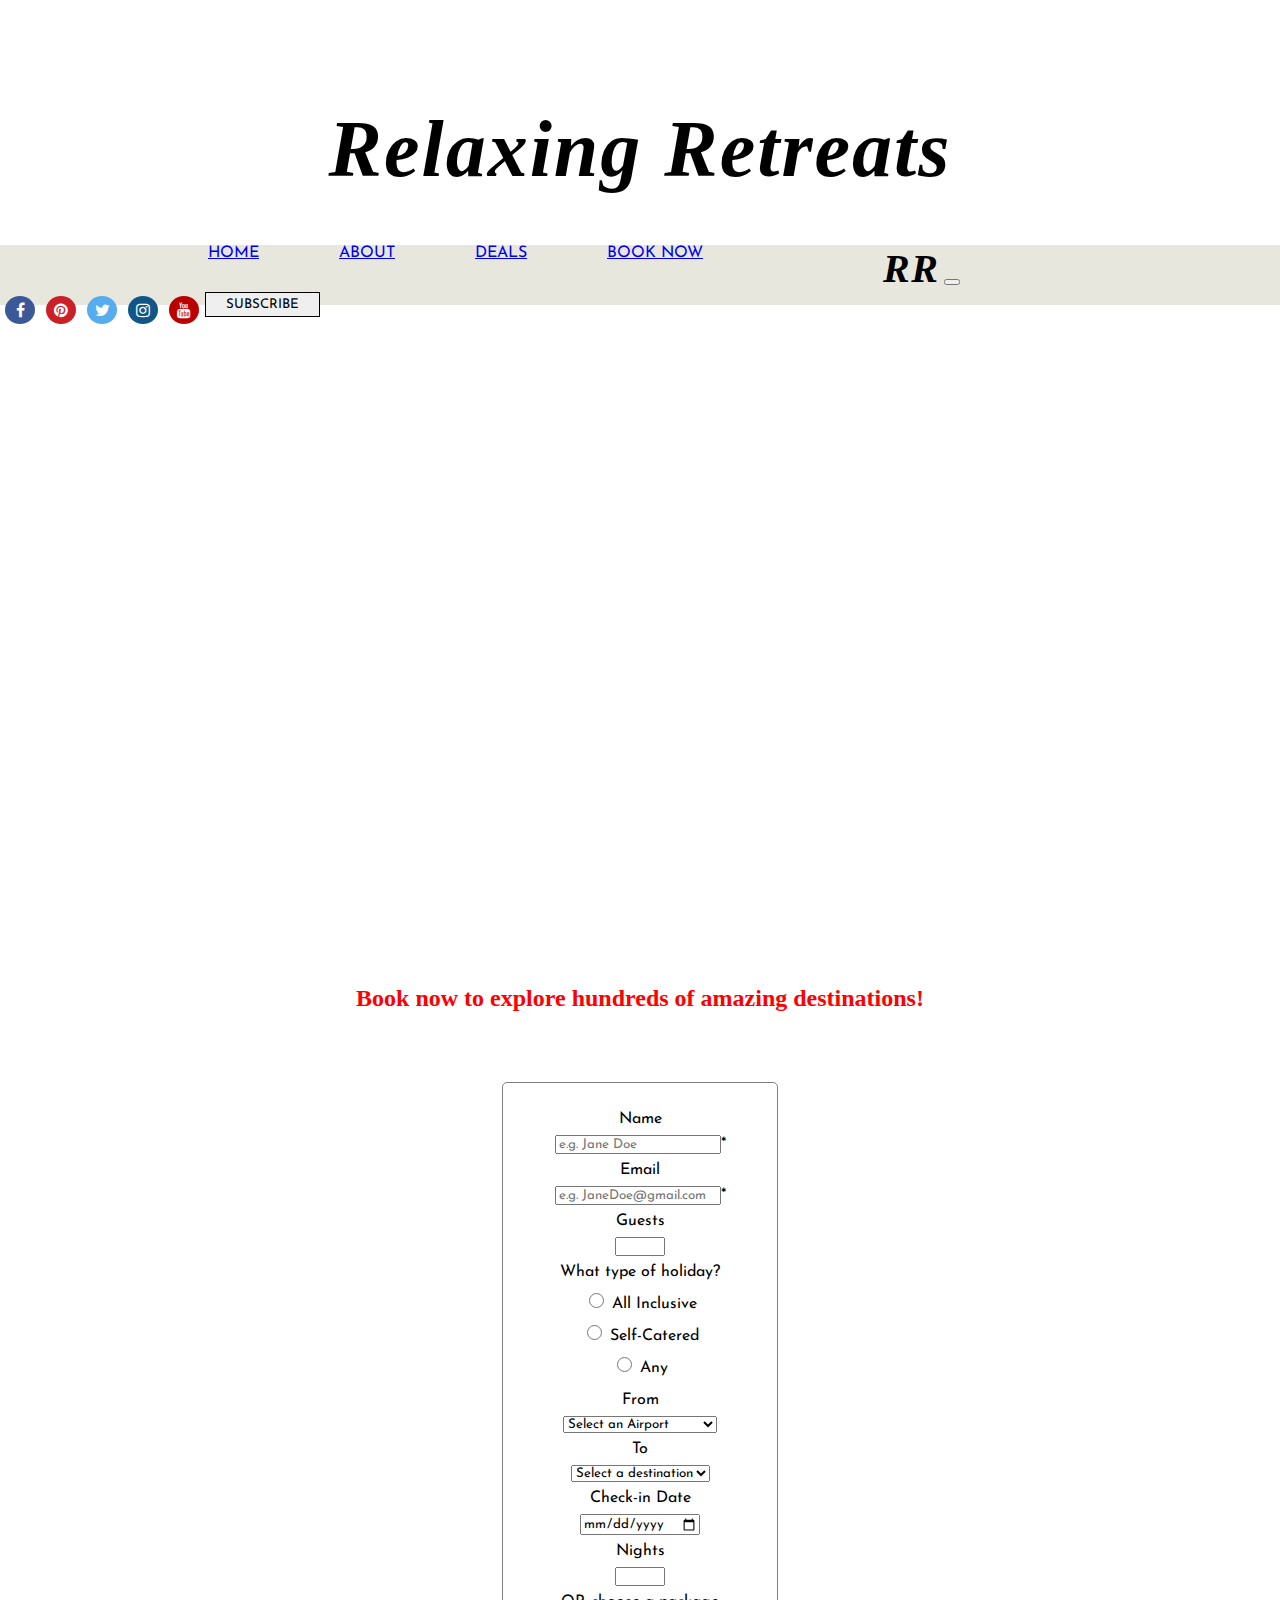
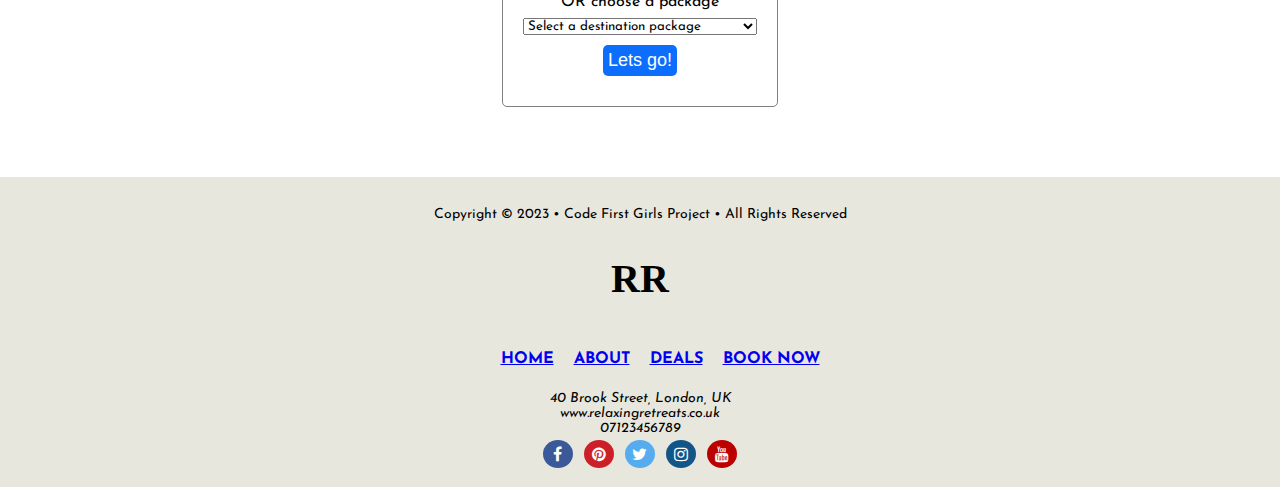
<file: book.html>
<!DOCTYPE html>

<html lang="en">

<head>
    <meta charset="UTF-8">
    <meta http-equiv="X-UA-Compatible" content="IE=edge">
    <meta name="viewport" content="width=device-width, initial-scale=1.0">

    <title>Relaxing Retreats</title>

    <!-- Bootstrap link -->

    <link href="https://cdn.jsdelivr.net/npm/bootstrap@5.3.0/dist/css/bootstrap.min.css" rel="stylesheet"
        integrity="sha384-9ndCyUaIbzAi2FUVXJi0CjmCapSmO7SnpJef0486qhLnuZ2cdeRhO02iuK6FUUVM" crossorigin="anonymous">


    <!-- Linking HTML document to CSS file -->

    <link rel="stylesheet" href="styles.css">


    <!-- Adding the social media icon library -->

    <link rel="stylesheet" href="https://cdnjs.cloudflare.com/ajax/libs/font-awesome/4.7.0/css/font-awesome.min.css">

    <!-- Font links -->


    <link rel="preconnect" href="https://fonts.googleapis.com">
    <link rel="preconnect" href="https://fonts.gstatic.com" crossorigin>
    <link href="https://fonts.googleapis.com/css2?family=Homemade+Apple&family=Josefin+Sans&display=swap"
        rel="stylesheet">

    <link rel="preconnect" href="https://fonts.googleapis.com">
    <link rel="preconnect" href="https://fonts.gstatic.com" crossorigin>
    <link href="https://fonts.googleapis.com/css2?family=Homemade+Apple&family=Josefin+Sans:wght@200;400&display=swap"
        rel="stylesheet">


</head>



<body>

    <!-- Linking HTML to JS file -->

    <script type="text/javascript" src="scripts.js"></script>

    <!-- Bootstrap Link -->

    <script src="https://cdn.jsdelivr.net/npm/bootstrap@5.3.0/dist/js/bootstrap.bundle.min.js"
        integrity="sha384-geWF76RCwLtnZ8qwWowPQNguL3RmwHVBC9FhGdlKrxdiJJigb/j/68SIy3Te4Bkz"
        crossorigin="anonymous"></script>


    <!-- Main Title -->

    <h1 class="mainTitle">Relaxing Retreats</h1>


    <!-- Navbar Code -->

    <nav class="navbar navbar-expand-lg bg-body-tertiary">
        <div class="navbar">

            <a class="logo" href="index.html">RR</a>


            <button class="navbar-toggler" type="button" data-bs-toggle="collapse"
                data-bs-target="#navbarSupportedContent" aria-controls="navbarSupportedContent" aria-expanded="false"
                aria-label="Toggle navigation">
                <span class="navbar-toggler-icon"></span>
            </button>


            <ul class="navbar-navs">
                <li class="homePage">
                    <a class="nav-link active" aria-current="page" href="index.html">HOME</a>
                </li>
                <li class="about">
                    <a class="nav-link" href="about.html">ABOUT</a>
                </li>
                <li class="deals">
                    <a class="nav-link" href="deals.html">DEALS</a>
                </li>
                <li class="book">
                    <a class="nav-link" href="book.html">BOOK NOW</a>
                </li>
            </ul>


            <div class="socialButtons">
                <a href="https://www.facebook.com/" class="fa fa-facebook"></a>
                <a href="https://www.pinterest.co.uk/" class="fa fa-pinterest"></a>
                <a href="https://twitter.com/i/flow/login?redirect_after_login=%2F%3Flang%3Den"
                    class="fa fa-twitter"></a>
                <a href="https://www.instagram.com/" class="fa fa-instagram"></a>
                <a href="https://www.youtube.com/" class="fa fa-youtube"></a>
            </div>


            <button class="btn btn-primary" id="subscribeButton" onclick="subscribe()">SUBSCRIBE</button>


        </div>
    </nav>


    <!-- Banner code -->

    </header>
    <script src="https://cdn.jsdelivr.net/npm/bootstrap@5.3.0/dist/js/bootstrap.bundle.min.js"
        integrity="sha384-geWF76RCwLtnZ8qwWowPQNguL3RmwHVBC9FhGdlKrxdiJJigb/j/68SIy3Te4Bkz"
        crossorigin="anonymous"></script>
    <section>
        <div>
            <div class="hero-image">
                <div class="hero-text">
                    <h2 class="bookingtitle"> Go on an adventure of a lifetime</h2>
                </div>
            </div>
        </div>
    </section>


    <!-- Linking to js-->

    <script src="scripts.js"></script>


    <!-- Book now text-->

    <h2 class="booknowtext">Book now to explore hundreds of amazing destinations!</h2>


    <!--Form-->

    <script type="text.javascript"></script>
    <section id="survey-form">
        <form id="survey-form" form action="mailto:admin@relaxingretreats.com" method="post" enctype="text/plain">
            <fieldset>
                <div>
                    <label id="name">Name</label>
                    <input type="text" id="name" placeholder="e.g. Jane Doe" class="textbox" required>*
                </div>
                <div><label id="email"> Email</label>
                    <input type="email" id="email" placeholder="e.g. JaneDoe@gmail.com" class="textbox" required>*
                </div>
                <div><label id="guest">Guests</label>
                    <input type="number" id="guest" min="0" max="20" class="textbox" required>
                </div>
                <div><label id="hotel">What type of holiday?</label>

                    <label for="all-inclusive"><input id="hotel" type="radio" name="hotel"
                            style="width:15px; height:15px" value="all-inclusive" /> All Inclusive</label>
                    <label for="self-catered"><input id="hotel" type="radio" name="hotel"
                            style="width:15px; height:15px" value="self-catered" /> Self-Catered</label>
                    <label for="any"><input id="hotel" type="radio" name="hotel" style="width:15px; height:15px"
                            value="any" /> Any </label>
                </div>
                <div><label for="uk-airport" id="uk-airport">From</label>
                    <Select id="uk-airport" name="uk-airport" class="textbox" required>
                        <option value="Select-an-option" class="option">Select an Airport </option>
                        <option value="Belfast-airport" class="option">Belfast </option>
                        <option value="Birmingham-airport" class="option">Birmingham </option>
                        <option value="Bristol-airport" class="option">Bristol </option>
                        <option value="Dublin-airport" class="option">Dublin </option>
                        <option value="Glasgow-airport" class="option">Glasgow </option>
                        <option value="Leeds-Bradford-airport" class="option">Leeds Bradford </option>
                        <option value="Liverpool-John-Lennon-airport" class="option">Liverpool John Lennon </option>
                        <option value="London-Gatwick-airport" class="option">London Gatwick </option>
                        <option value="London-Heathrow-airport" class="option">London Heathrow </option>
                        <option value="London-Gatwick-airport" class="option">London Gatwick </option>
                        <option value="Manchester-airport" class="option">Manchester </option>
                        <option value="Newcastle-airport" class="option">Newcastle </option>
                    </select>
                </div>
                <div><label for="uk-airport" id="uk-airport">To</label>
                    <Select id="destination" name="destination" class="textbox" required>
                        <option value="Select-an-option" class="option">Select a destination </option>
                        <option value="Tokyo-Japan" class="option">Tokyo, Japan </option>
                        <option value="New-York-USA" class="option">New York, USA </option>
                        <option value="Paris-France" class="option">Paris, France </option>
                        <option value="Brazil" class="option"> Brazil</option>
                        <option value="Thailand" class="option"> Thailand</option>
                        <option value="Jamaica" class="option"> Jamaica</option>
                    </select>
                </div>
                <div>
                    <label for="checkin-date">Check-in Date</label>
                    <input type="date" id="checkinDate" name="checkin" required>
                </div>

                <div><label id="nights">Nights</label>
                    <input type="number" id="nights" min="0" max="30" class="textbox">
                </div>
                <div><label for="destination-package" id="destination-package">OR choose a package</label>
                    <Select id="destination-package" name="destination-package" class="textbox" required>
                        <option value="Select-an-option" class="option">Select a destination package </option>
                        <option value="Tokyo-Japan" class="option">10 days Tokyo, Japan for £xxxx pp</option>
                        <option value="New-York-USA" class="option">7 days New York, USA for £xxxx pp</option>
                        <option value="Paris-France" class="option">7 days Paris, France for £xxxx pp</option>
                        <option value="Brazil" class="option">10 days Brazil for £xxxx pp</option>
                    </select>
                </div>
                <div>
                    <button id="submit">Lets go!</button>
                </div>
            </fieldset>
        </form>
    </section>


    <!-- Footer -->

    <footer class="footer">

        <p class="footerCopyright">Copyright &copy 2023 • Code First Girls Project • All Rights Reserved </p>
        <h2 class="footerLogo">RR</h2>


        <ul class="footerLinks">

            <li class="footerhome">
                <a class="nav-link" href="index.html">HOME</a>
            </li>

            <li class="footerabout">
                <a class="nav-link" href="about.html">ABOUT</a>
            </li>

            <li class="footerdeals">
                <a class="nav-link" href="deals.html">DEALS</a>
            </li>

            <li class="footerbook">
                <a class="nav-link" href="book.html">BOOK NOW</a>
            </li>

        </ul>


        <address class="footeraddress">
            40 Brook Street, London, UK<br>
            www.relaxingretreats.co.uk<br>
            07123456789
        </address>


        <div class="footersocialButtons">
            <a href="https://www.facebook.com/" class="fa fa-facebook"></a>
            <a href="https://www.pinterest.co.uk/" class="fa fa-pinterest"></a>
            <a href="https://twitter.com/i/flow/login?redirect_after_login=%2F%3Flang%3Den" class="fa fa-twitter"></a>
            <a href="https://www.instagram.com/" class="fa fa-instagram"></a>
            <a href="https://www.youtube.com/" class="fa fa-youtube"></a>
        </div>

    </footer>


</body>

</html>
</file>
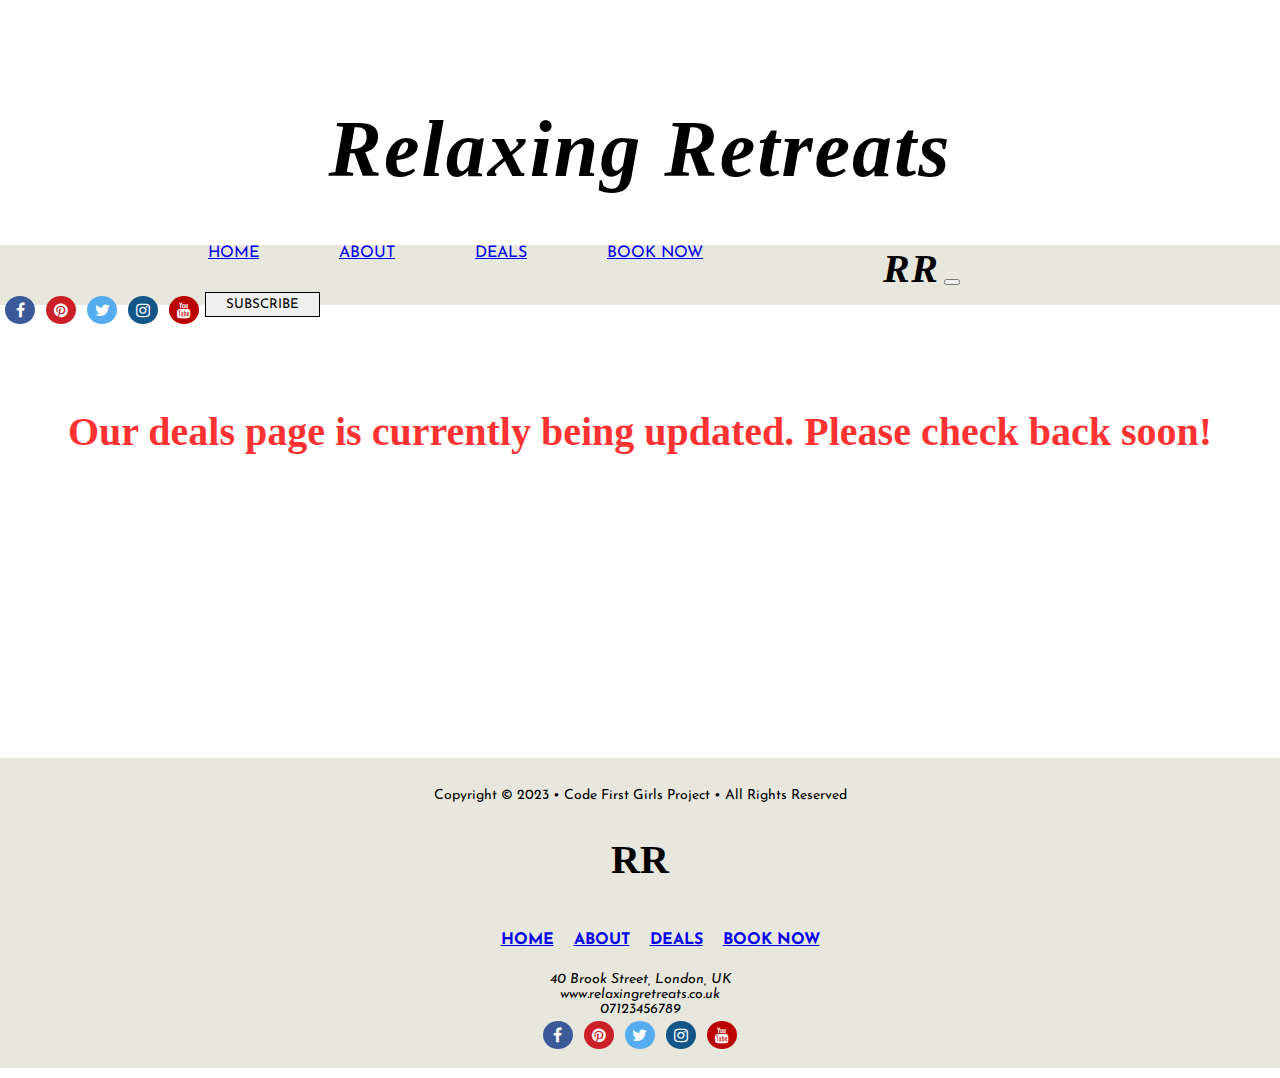
<file: deals.html>
<!DOCTYPE html>

<html lang="en">

<head>

    <meta charset="UTF-8">
    <meta http-equiv="X-UA-Compatible" content="IE=edge">
    <meta name="viewport" content="width=device-width, initial-scale=1.0">

    <title>Relaxing Retreats</title>

    <!-- Bootstrap link -->

    <link href="https://cdn.jsdelivr.net/npm/bootstrap@5.3.0/dist/css/bootstrap.min.css" rel="stylesheet"
        integrity="sha384-9ndCyUaIbzAi2FUVXJi0CjmCapSmO7SnpJef0486qhLnuZ2cdeRhO02iuK6FUUVM" crossorigin="anonymous">


    <!-- Linking HTML document to CSS file -->

    <link rel="stylesheet" href="styles.css">


    <!-- Adding the social media icon library -->

    <link rel="stylesheet" href="https://cdnjs.cloudflare.com/ajax/libs/font-awesome/4.7.0/css/font-awesome.min.css">

    <!-- Font links -->


    <link rel="preconnect" href="https://fonts.googleapis.com">
    <link rel="preconnect" href="https://fonts.gstatic.com" crossorigin>
    <link href="https://fonts.googleapis.com/css2?family=Homemade+Apple&family=Josefin+Sans&display=swap"
        rel="stylesheet">

    <link rel="preconnect" href="https://fonts.googleapis.com">
    <link rel="preconnect" href="https://fonts.gstatic.com" crossorigin>
    <link href="https://fonts.googleapis.com/css2?family=Homemade+Apple&family=Josefin+Sans:wght@200;400&display=swap"
        rel="stylesheet">



</head>




<body>

    <!-- Linking HTML to JS file -->

    <script type="text/javascript" src="scripts.js"></script>

    <!-- Bootstrap Link -->

    <script src="https://cdn.jsdelivr.net/npm/bootstrap@5.3.0/dist/js/bootstrap.bundle.min.js"
        integrity="sha384-geWF76RCwLtnZ8qwWowPQNguL3RmwHVBC9FhGdlKrxdiJJigb/j/68SIy3Te4Bkz"
        crossorigin="anonymous"></script>


    <!-- Main Title -->

    <h1 class="mainTitle">Relaxing Retreats</h1>


    <!-- Navbar Code -->

    <nav class="navbar navbar-expand-lg bg-body-tertiary">
        <div class="navbar">

            <a class="logo" href="index.html">RR</a>


            <button class="navbar-toggler" type="button" data-bs-toggle="collapse"
                data-bs-target="#navbarSupportedContent" aria-controls="navbarSupportedContent" aria-expanded="false"
                aria-label="Toggle navigation">
                <span class="navbar-toggler-icon"></span>
            </button>


            <ul class="navbar-navs">
                <li class="homePage">
                    <a class="nav-link active" aria-current="page" href="index.html">HOME</a>
                </li>
                <li class="about">
                    <a class="nav-link" href="about.html">ABOUT</a>
                </li>
                <li class="deals">
                    <a class="nav-link" href="deals.html">DEALS</a>
                </li>
                <li class="book">
                    <a class="nav-link" href="book.html">BOOK NOW</a>
                </li>
            </ul>


            <div class="socialButtons">
                <a href="https://www.facebook.com/" class="fa fa-facebook"></a>
                <a href="https://www.pinterest.co.uk/" class="fa fa-pinterest"></a>
                <a href="https://twitter.com/i/flow/login?redirect_after_login=%2F%3Flang%3Den"
                    class="fa fa-twitter"></a>
                <a href="https://www.instagram.com/" class="fa fa-instagram"></a>
                <a href="https://www.youtube.com/" class="fa fa-youtube"></a>
            </div>


            <button class="btn btn-primary" id="subscribeButton" onclick="subscribe()">SUBSCRIBE</button>


        </div>
    </nav>


    <!-- Deals Banner -->

    <div class="dealsbackgroundimage">
        <h2 class="dealstitle">Our deals page is currently being updated. Please check back soon!</h2>
    </div>



    <!-- Footer -->

    <footer class="footer">

        <p class="footerCopyright">Copyright &copy 2023 • Code First Girls Project • All Rights Reserved </p>
        <h2 class="footerLogo">RR</h2>


        <ul class="footerLinks">

            <li class="footerhome">
                <a class="nav-link" href="index.html">HOME</a>
            </li>

            <li class="footerabout">
                <a class="nav-link" href="about.html">ABOUT</a>
            </li>

            <li class="footerdeals">
                <a class="nav-link" href="deals.html">DEALS</a>
            </li>

            <li class="footerbook">
                <a class="nav-link" href="book.html">BOOK NOW</a>
            </li>

        </ul>


        <address class="footeraddress">
            40 Brook Street, London, UK<br>
            www.relaxingretreats.co.uk<br>
            07123456789
        </address>


        <div class="footersocialButtons">
            <a href="https://www.facebook.com/" class="fa fa-facebook"></a>
            <a href="https://www.pinterest.co.uk/" class="fa fa-pinterest"></a>
            <a href="https://twitter.com/i/flow/login?redirect_after_login=%2F%3Flang%3Den"
                class="fa fa-twitter"></a>
            <a href="https://www.instagram.com/" class="fa fa-instagram"></a>
            <a href="https://www.youtube.com/" class="fa fa-youtube"></a>
        </div>

    </footer>


</body>

</html>
</file>
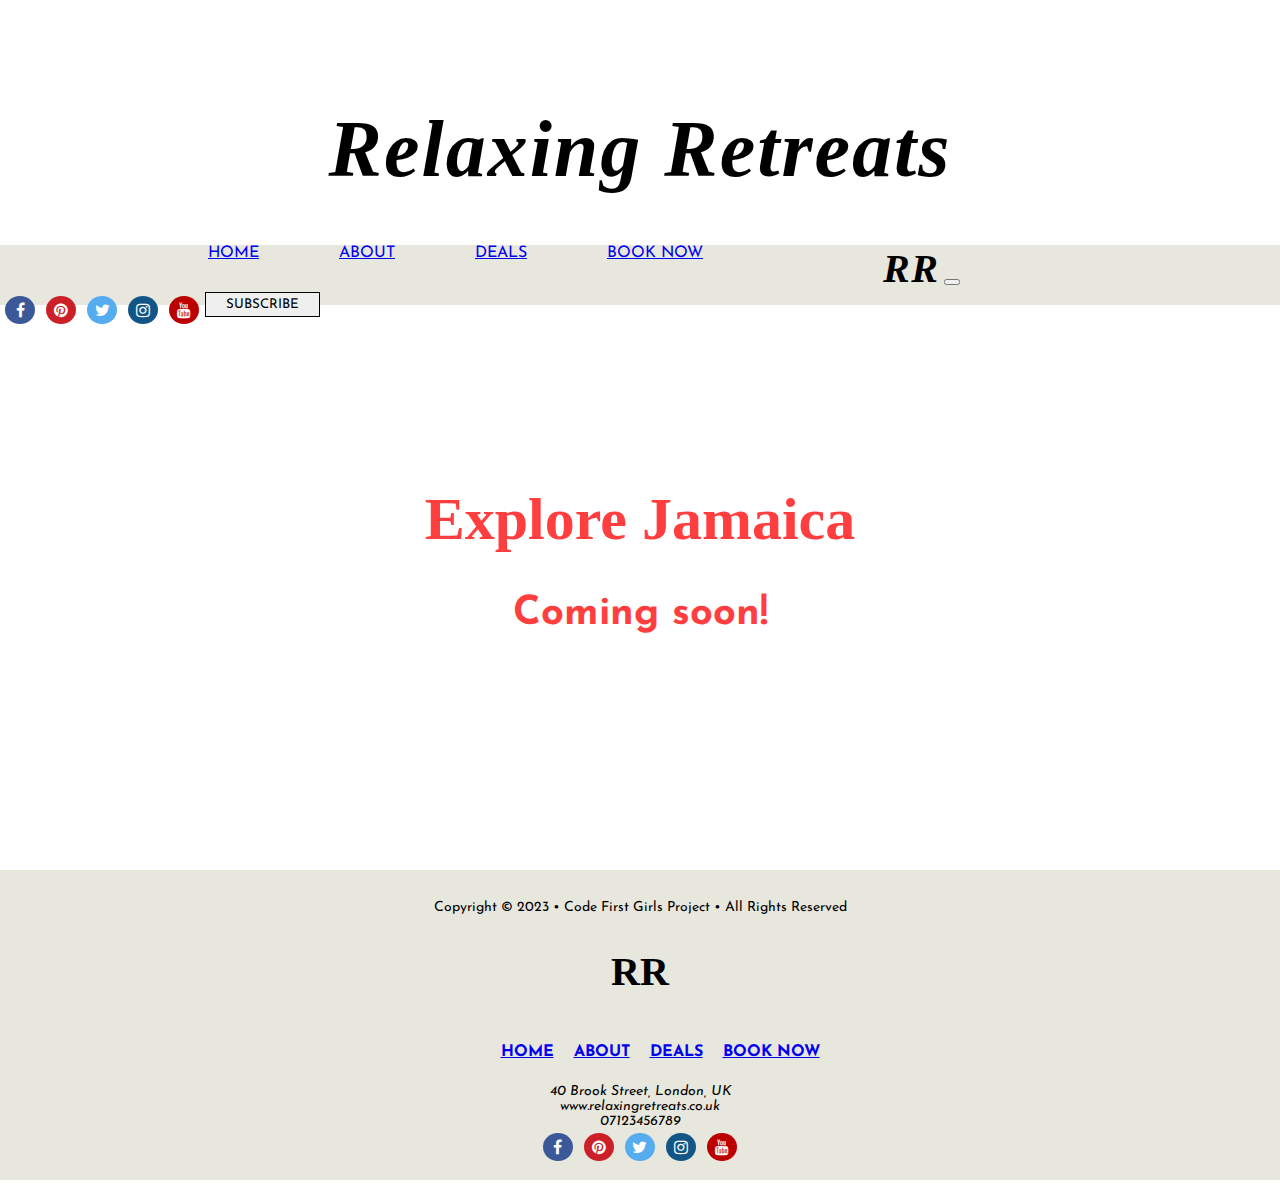
<file: jamaica.html>
<!DOCTYPE html>

<html lang="en">

<head>
    <meta charset="UTF-8">
    <meta http-equiv="X-UA-Compatible" content="IE=edge">
    <meta name="viewport" content="width=device-width, initial-scale=1.0">

    <title>Relaxing Retreats</title>

    <!-- Bootstrap link -->

    <link href="https://cdn.jsdelivr.net/npm/bootstrap@5.3.0/dist/css/bootstrap.min.css" rel="stylesheet"
        integrity="sha384-9ndCyUaIbzAi2FUVXJi0CjmCapSmO7SnpJef0486qhLnuZ2cdeRhO02iuK6FUUVM" crossorigin="anonymous">


    <!-- Linking HTML document to CSS file -->

    <link rel="stylesheet" href="styles.css">


    <!-- Adding the social media icon library -->

    <link rel="stylesheet" href="https://cdnjs.cloudflare.com/ajax/libs/font-awesome/4.7.0/css/font-awesome.min.css">

    <!-- Font links -->


    <link rel="preconnect" href="https://fonts.googleapis.com">
    <link rel="preconnect" href="https://fonts.gstatic.com" crossorigin>
    <link href="https://fonts.googleapis.com/css2?family=Homemade+Apple&family=Josefin+Sans&display=swap"
        rel="stylesheet">

    <link rel="preconnect" href="https://fonts.googleapis.com">
    <link rel="preconnect" href="https://fonts.gstatic.com" crossorigin>
    <link href="https://fonts.googleapis.com/css2?family=Homemade+Apple&family=Josefin+Sans:wght@200;400&display=swap"
        rel="stylesheet">


</head>



<body>

    <!-- Linking HTML to JS file -->

    <script type="text/javascript" src="scripts.js"></script>

    <!-- Bootstrap Link -->

    <script src="https://cdn.jsdelivr.net/npm/bootstrap@5.3.0/dist/js/bootstrap.bundle.min.js"
        integrity="sha384-geWF76RCwLtnZ8qwWowPQNguL3RmwHVBC9FhGdlKrxdiJJigb/j/68SIy3Te4Bkz"
        crossorigin="anonymous"></script>


    <!-- Main Title -->

    <h1 class="mainTitle">Relaxing Retreats</h1>


    <!-- Navbar Code -->

    <nav class="navbar navbar-expand-lg bg-body-tertiary">
        <div class="navbar">

            <a class="logo" href="index.html">RR</a>


            <button class="navbar-toggler" type="button" data-bs-toggle="collapse"
                data-bs-target="#navbarSupportedContent" aria-controls="navbarSupportedContent" aria-expanded="false"
                aria-label="Toggle navigation">
                <span class="navbar-toggler-icon"></span>
            </button>


            <ul class="navbar-navs">
                <li class="homePage">
                    <a class="nav-link active" aria-current="page" href="index.html">HOME</a>
                </li>
                <li class="about">
                    <a class="nav-link" href="about.html">ABOUT</a>
                </li>
                <li class="deals">
                    <a class="nav-link" href="deals.html">DEALS</a>
                </li>
                <li class="book">
                    <a class="nav-link" href="book.html">BOOK NOW</a>
                </li>
            </ul>


            <div class="socialButtons">
                <a href="https://www.facebook.com/" class="fa fa-facebook"></a>
                <a href="https://www.pinterest.co.uk/" class="fa fa-pinterest"></a>
                <a href="https://twitter.com/i/flow/login?redirect_after_login=%2F%3Flang%3Den"
                    class="fa fa-twitter"></a>
                <a href="https://www.instagram.com/" class="fa fa-instagram"></a>
                <a href="https://www.youtube.com/" class="fa fa-youtube"></a>
            </div>


            <button class="btn btn-primary" id="subscribeButton" onclick="subscribe()">SUBSCRIBE</button>


        </div>
    </nav>


    <!-- Coming soon code -->

    <div>
        <div class="hero-image-jamaica">
            <div class="hero-text">
                <H1 class="comingsoonpagetitle"> Explore Jamaica</H1>
                <p class="comingsoon"> Coming soon!</p>
            </div>
        </div>
    </div>



    <!-- Footer -->

    <footer class="footer">

        <p class="footerCopyright">Copyright &copy 2023 • Code First Girls Project • All Rights Reserved </p>
        <h2 class="footerLogo">RR</h2>


        <ul class="footerLinks">

            <li class="footerhome">
                <a class="nav-link" href="index.html">HOME</a>
            </li>

            <li class="footerabout">
                <a class="nav-link" href="about.html">ABOUT</a>
            </li>

            <li class="footerdeals">
                <a class="nav-link" href="deals.html">DEALS</a>
            </li>

            <li class="footerbook">
                <a class="nav-link" href="book.html">BOOK NOW</a>
            </li>

        </ul>


        <address class="footeraddress">
            40 Brook Street, London, UK<br>
            www.relaxingretreats.co.uk<br>
            07123456789
        </address>


        <div class="footersocialButtons">
            <a href="https://www.facebook.com/" class="fa fa-facebook"></a>
            <a href="https://www.pinterest.co.uk/" class="fa fa-pinterest"></a>
            <a href="https://twitter.com/i/flow/login?redirect_after_login=%2F%3Flang%3Den"
                class="fa fa-twitter"></a>
            <a href="https://www.instagram.com/" class="fa fa-instagram"></a>
            <a href="https://www.youtube.com/" class="fa fa-youtube"></a>
        </div>

    </footer>



</body>

</html>
</file>
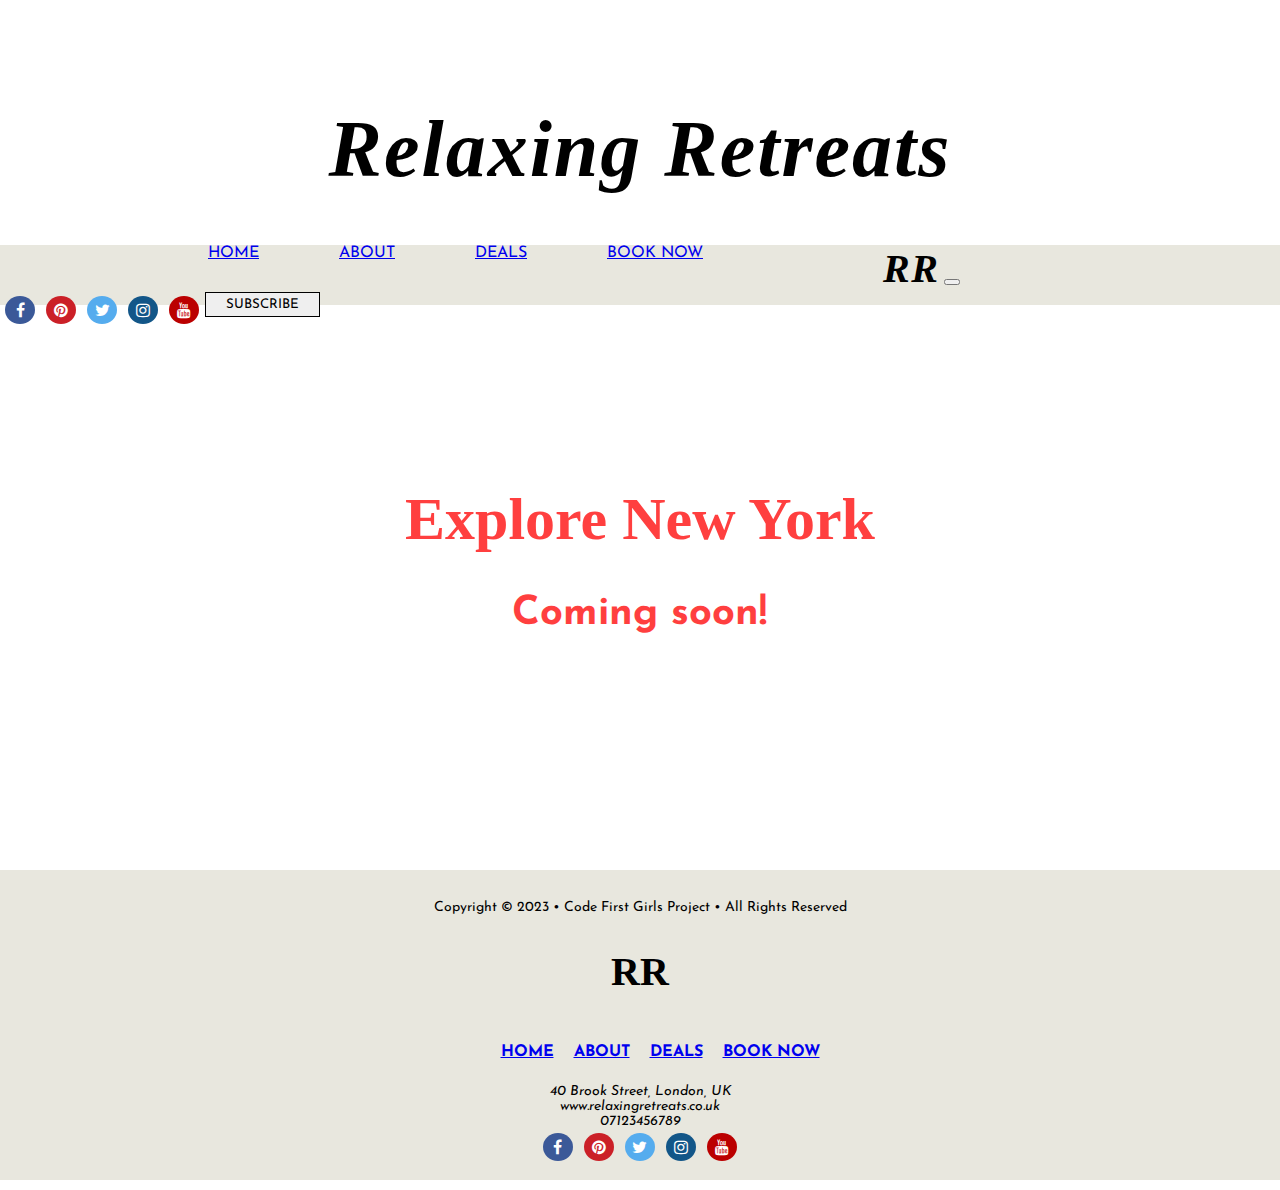
<file: newyork.html>
<!DOCTYPE html>

<html lang="en">

<head>
    <meta charset="UTF-8">
    <meta http-equiv="X-UA-Compatible" content="IE=edge">
    <meta name="viewport" content="width=device-width, initial-scale=1.0">

    <title>Relaxing Retreats</title>

    <!-- Bootstrap link -->

    <link href="https://cdn.jsdelivr.net/npm/bootstrap@5.3.0/dist/css/bootstrap.min.css" rel="stylesheet"
        integrity="sha384-9ndCyUaIbzAi2FUVXJi0CjmCapSmO7SnpJef0486qhLnuZ2cdeRhO02iuK6FUUVM" crossorigin="anonymous">


    <!-- Linking HTML document to CSS file -->

    <link rel="stylesheet" href="styles.css">


    <!-- Adding the social media icon library -->

    <link rel="stylesheet" href="https://cdnjs.cloudflare.com/ajax/libs/font-awesome/4.7.0/css/font-awesome.min.css">

    <!-- Font links -->


    <link rel="preconnect" href="https://fonts.googleapis.com">
    <link rel="preconnect" href="https://fonts.gstatic.com" crossorigin>
    <link href="https://fonts.googleapis.com/css2?family=Homemade+Apple&family=Josefin+Sans&display=swap"
        rel="stylesheet">

    <link rel="preconnect" href="https://fonts.googleapis.com">
    <link rel="preconnect" href="https://fonts.gstatic.com" crossorigin>
    <link href="https://fonts.googleapis.com/css2?family=Homemade+Apple&family=Josefin+Sans:wght@200;400&display=swap"
        rel="stylesheet">


</head>



<body>

    <!-- Linking HTML to JS file -->

    <script type="text/javascript" src="scripts.js"></script>

    <!-- Bootstrap Link -->

    <script src="https://cdn.jsdelivr.net/npm/bootstrap@5.3.0/dist/js/bootstrap.bundle.min.js"
        integrity="sha384-geWF76RCwLtnZ8qwWowPQNguL3RmwHVBC9FhGdlKrxdiJJigb/j/68SIy3Te4Bkz"
        crossorigin="anonymous"></script>


    <!-- Main Title -->

    <h1 class="mainTitle">Relaxing Retreats</h1>


    <!-- Navbar Code -->

    <nav class="navbar navbar-expand-lg bg-body-tertiary">
        <div class="navbar">

            <a class="logo" href="index.html">RR</a>


            <button class="navbar-toggler" type="button" data-bs-toggle="collapse"
                data-bs-target="#navbarSupportedContent" aria-controls="navbarSupportedContent" aria-expanded="false"
                aria-label="Toggle navigation">
                <span class="navbar-toggler-icon"></span>
            </button>


            <ul class="navbar-navs">
                <li class="homePage">
                    <a class="nav-link active" aria-current="page" href="index.html">HOME</a>
                </li>
                <li class="about">
                    <a class="nav-link" href="about.html">ABOUT</a>
                </li>
                <li class="deals">
                    <a class="nav-link" href="deals.html">DEALS</a>
                </li>
                <li class="book">
                    <a class="nav-link" href="book.html">BOOK NOW</a>
                </li>
            </ul>


            <div class="socialButtons">
                <a href="https://www.facebook.com/" class="fa fa-facebook"></a>
                <a href="https://www.pinterest.co.uk/" class="fa fa-pinterest"></a>
                <a href="https://twitter.com/i/flow/login?redirect_after_login=%2F%3Flang%3Den"
                    class="fa fa-twitter"></a>
                <a href="https://www.instagram.com/" class="fa fa-instagram"></a>
                <a href="https://www.youtube.com/" class="fa fa-youtube"></a>
            </div>


            <button class="btn btn-primary" id="subscribeButton" onclick="subscribe()">SUBSCRIBE</button>


        </div>
    </nav>


    <!-- Coming soon code -->

    <div>
        <div class="hero-image-newyork">
            <div class="hero-text">
                <H1 class="comingsoonpagetitle"> Explore New York</H1>
                <p class="comingsoon" > Coming soon!</p>
            </div>
        </div>
    </div>



    <!-- Footer -->

    <footer class="footer">

        <p class="footerCopyright">Copyright &copy 2023 • Code First Girls Project • All Rights Reserved </p>
        <h2 class="footerLogo">RR</h2>


        <ul class="footerLinks">

            <li class="footerhome">
                <a class="nav-link" href="index.html">HOME</a>
            </li>

            <li class="footerabout">
                <a class="nav-link" href="about.html">ABOUT</a>
            </li>

            <li class="footerdeals">
                <a class="nav-link" href="deals.html">DEALS</a>
            </li>

            <li class="footerbook">
                <a class="nav-link" href="book.html">BOOK NOW</a>
            </li>

        </ul>


        <address class="footeraddress">
            40 Brook Street, London, UK<br>
            www.relaxingretreats.co.uk<br>
            07123456789
        </address>


        <div class="footersocialButtons">
            <a href="https://www.facebook.com/" class="fa fa-facebook"></a>
            <a href="https://www.pinterest.co.uk/" class="fa fa-pinterest"></a>
            <a href="https://twitter.com/i/flow/login?redirect_after_login=%2F%3Flang%3Den"
                class="fa fa-twitter"></a>
            <a href="https://www.instagram.com/" class="fa fa-instagram"></a>
            <a href="https://www.youtube.com/" class="fa fa-youtube"></a>
        </div>

    </footer>



</body>

</html>
</file>
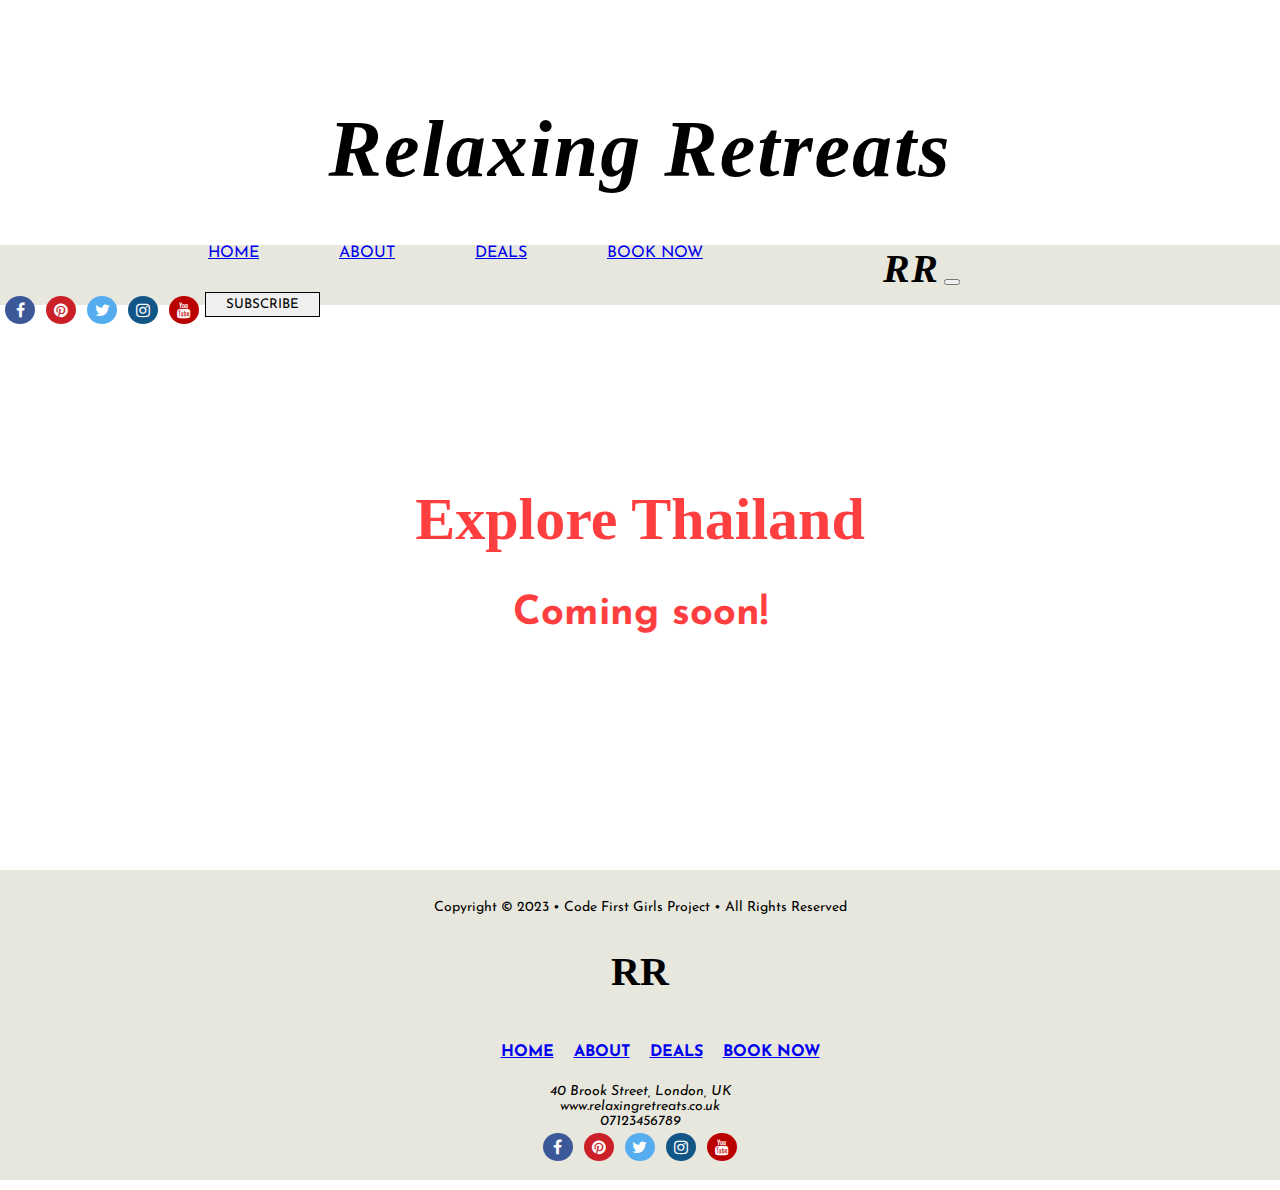
<file: thailand.html>
<!DOCTYPE html>

<html lang="en">

<head>
    <meta charset="UTF-8">
    <meta http-equiv="X-UA-Compatible" content="IE=edge">
    <meta name="viewport" content="width=device-width, initial-scale=1.0">

    <title>Relaxing Retreats</title>

    <!-- Bootstrap link -->

    <link href="https://cdn.jsdelivr.net/npm/bootstrap@5.3.0/dist/css/bootstrap.min.css" rel="stylesheet"
        integrity="sha384-9ndCyUaIbzAi2FUVXJi0CjmCapSmO7SnpJef0486qhLnuZ2cdeRhO02iuK6FUUVM" crossorigin="anonymous">


    <!-- Linking HTML document to CSS file -->

    <link rel="stylesheet" href="styles.css">


    <!-- Adding the social media icon library -->

    <link rel="stylesheet" href="https://cdnjs.cloudflare.com/ajax/libs/font-awesome/4.7.0/css/font-awesome.min.css">

    <!-- Font links -->


    <link rel="preconnect" href="https://fonts.googleapis.com">
    <link rel="preconnect" href="https://fonts.gstatic.com" crossorigin>
    <link href="https://fonts.googleapis.com/css2?family=Homemade+Apple&family=Josefin+Sans&display=swap"
        rel="stylesheet">

    <link rel="preconnect" href="https://fonts.googleapis.com">
    <link rel="preconnect" href="https://fonts.gstatic.com" crossorigin>
    <link href="https://fonts.googleapis.com/css2?family=Homemade+Apple&family=Josefin+Sans:wght@200;400&display=swap"
        rel="stylesheet">


</head>



<body>

    <!-- Linking HTML to JS file -->

    <script type="text/javascript" src="scripts.js"></script>

    <!-- Bootstrap Link -->

    <script src="https://cdn.jsdelivr.net/npm/bootstrap@5.3.0/dist/js/bootstrap.bundle.min.js"
        integrity="sha384-geWF76RCwLtnZ8qwWowPQNguL3RmwHVBC9FhGdlKrxdiJJigb/j/68SIy3Te4Bkz"
        crossorigin="anonymous"></script>


    <!-- Main Title -->

    <h1 class="mainTitle">Relaxing Retreats</h1>


    <!-- Navbar Code -->

    <nav class="navbar navbar-expand-lg bg-body-tertiary">
        <div class="navbar">

            <a class="logo" href="index.html">RR</a>


            <button class="navbar-toggler" type="button" data-bs-toggle="collapse"
                data-bs-target="#navbarSupportedContent" aria-controls="navbarSupportedContent" aria-expanded="false"
                aria-label="Toggle navigation">
                <span class="navbar-toggler-icon"></span>
            </button>


            <ul class="navbar-navs">
                <li class="homePage">
                    <a class="nav-link active" aria-current="page" href="index.html">HOME</a>
                </li>
                <li class="about">
                    <a class="nav-link" href="about.html">ABOUT</a>
                </li>
                <li class="deals">
                    <a class="nav-link" href="deals.html">DEALS</a>
                </li>
                <li class="book">
                    <a class="nav-link" href="book.html">BOOK NOW</a>
                </li>
            </ul>


            <div class="socialButtons">
                <a href="https://www.facebook.com/" class="fa fa-facebook"></a>
                <a href="https://www.pinterest.co.uk/" class="fa fa-pinterest"></a>
                <a href="https://twitter.com/i/flow/login?redirect_after_login=%2F%3Flang%3Den"
                    class="fa fa-twitter"></a>
                <a href="https://www.instagram.com/" class="fa fa-instagram"></a>
                <a href="https://www.youtube.com/" class="fa fa-youtube"></a>
            </div>


            <button class="btn btn-primary" id="subscribeButton" onclick="subscribe()">SUBSCRIBE</button>


        </div>
    </nav>


    <!-- Coming soon code -->

    <div>
        <div class="hero-image-thailand">
            <div class="hero-text">
                <H1 class="comingsoonpagetitle"> Explore Thailand</H1>
                <p class="comingsoon" > Coming soon!</p>
            </div>
        </div>
    </div>



    <!-- Footer -->

    <footer class="footer">

        <p class="footerCopyright">Copyright &copy 2023 • Code First Girls Project • All Rights Reserved </p>
        <h2 class="footerLogo">RR</h2>


        <ul class="footerLinks">

            <li class="footerhome">
                <a class="nav-link" href="index.html">HOME</a>
            </li>

            <li class="footerabout">
                <a class="nav-link" href="about.html">ABOUT</a>
            </li>

            <li class="footerdeals">
                <a class="nav-link" href="deals.html">DEALS</a>
            </li>

            <li class="footerbook">
                <a class="nav-link" href="book.html">BOOK NOW</a>
            </li>

        </ul>


        <address class="footeraddress">
            40 Brook Street, London, UK<br>
            www.relaxingretreats.co.uk<br>
            07123456789
        </address>


        <div class="footersocialButtons">
            <a href="https://www.facebook.com/" class="fa fa-facebook"></a>
            <a href="https://www.pinterest.co.uk/" class="fa fa-pinterest"></a>
            <a href="https://twitter.com/i/flow/login?redirect_after_login=%2F%3Flang%3Den"
                class="fa fa-twitter"></a>
            <a href="https://www.instagram.com/" class="fa fa-instagram"></a>
            <a href="https://www.youtube.com/" class="fa fa-youtube"></a>
        </div>

    </footer>



</body>

</html>
</file>
<file: styles.css>
/* Main Title */


.mainTitle {
    padding-top: 40px;
    text-align: center;
    font-size: 80px;
    font-family: 'Homemade Apple', cursive;
    color: black;
    margin-bottom: 50px;
    letter-spacing: 2px;
    font-style: italic;
}


/* Navbar */


.navbar {
    width: 100%;
    height: 60px;
    background-color: #e8e7de;
    position: relative;
}

.navbar-navs {
    font-family: 'Josefin Sans', sans-serif;
    display: inline-flex;
    background-color: #e8e7de;
    list-style-type: none;
    margin: 0;
    padding-bottom: 10px;
    padding-left: 208px;
    float: left;
}

.navbar ul li {
    float: center;
}

.navbar-navs a {
    padding-right: 80px;
}

.logo {
    font-size: 40px;
    font-style: italic;
    height: 60px;
    font-family: 'Homemade Apple', cursive;
    font-weight: bold;
    color: black;
    text-transform: uppercase;
    letter-spacing: 1.5px;
    cursor: pointer;
    padding-left: 100px;
    padding-bottom: 20px;
    text-decoration: none;
}

.navbar ul li a:hover {
    font-weight: bold;
    font-size: 15px;
    color: red;
}


/* Social buttons */


.fa {
    float: left;
    padding-bottom: 6px;
    padding-top: 6px;
    text-align: center;
    font-size: 30px;
    width: 30px;
    text-decoration: none;
    margin-top: 4px;
    margin-bottom: 15px;
    margin-left: 5px;
    margin-right: 6px;
    border-radius: 50%;
}

.fa-facebook {
    background: #3B5998;
    color: white;
}

.fa-pinterest {
    background: #cb2027;
    color: white;
}

.fa-twitter {
    background: #55ACEE;
    color: white;
}

.fa-instagram {
    background: #125688;
    color: white;
}

.fa-youtube {
    background: #bb0000;
    color: white;
}

.fa:hover {
    opacity: 0.7;
}

#subscribeButton {
    border: black 1px solid;
    margin-right: 40px;
    margin-bottom: 15px;
    padding-right: 20px;
    padding-left: 20px;
    padding-top: 5px;
    padding-bottom: 5px;
}








/* Home Page Banner */

.homebannerImage {
    background-image: url("https://www.telegraph.co.uk/content/dam/news/2020/06/21/greece_trans_NvBQzQNjv4BqMiop_CfhxZlaR7TWWIhCmhfOCYufpxLlnk9UkSq3RIc.jpg?imwidth=960");
    background-size: contain;
    background-repeat: no-repeat;
    height: 550px;
    margin-top: 15px;
    margin-bottom: 10px;
    margin-left: 10px;
    margin-right: 10px;
    background-size: cover;
    position: relative;
    background-position: 50% 30%;
    isolation: isolate;
    border-radius: 20px;
    ;
}

.homebannerImage::after {
    content: '';
    position: absolute;
    z-index: -1;
    inset: 0;
    background: white;
    opacity: 30%;
}

#lastminutedealscard {
    width: 550px;
    float: right;
    background-color: rgba(255, 255, 255, 0.636);
    margin-right: 13%;
    margin-top: 5%;
    border: black solid transparent;
    border-radius: 20px;
    box-shadow: 5px 10px grey;
}

.card::after {
    content: '';
    position: absolute;
    z-index: -1;
    inset: 0;
    background: white;
    opacity: 70%;
}

.homebannerTextTitle {
    font-family: 'Homemade Apple', cursive;
    text-align: center;
    font-size: 35px;
    padding-top: 30px;
    padding-bottom: 20px;

}

.homebannerTextOne {
    font-size: 20px;
    width: 500px;
    font-family: 'Josefin Sans', sans-serif;
    padding-bottom: 30px;
    padding-left: 10px;
    padding-right: 35px;
    margin-right: 10px;
    text-align: center;
}

.homebannerTextTwo {
    font-size: 20px;
    font-weight: bold;
    text-align: center;
    color: red;
}

#dealsButton {
    width: 50%;
    margin-left: 26%;
    margin-bottom: 30px;
    border: black 1px solid;
}




/* Bootstrap Cards - Home Page */

.bootstrapcardsintrotitle {
    font-family: 'Homemade Apple', cursive;
    color: red;
    font-weight: bold;
    font-size: 65px;
    text-align: center;
    margin-top: 30px;
    margin-bottom: 40px;
}

.card-title {
    font-family: 'Homemade Apple', cursive;
    color: red;
    font-weight: bold;
    font-size: 35px;
}

.card-text {
    font-family: 'Josefin Sans', sans-serif;
    font-size: 20px;
}

.button {
    background-color: #03045E;
    border: none;
    color: white;
    text-align: center;
    text-decoration: none;
    display: inline-block;
    font-size: 20px;
    cursor: pointer;
    border-radius: 5px;
    font-family: 'Josefin Sans', sans-serif;
    padding: 5px 10px;
}

.bootstrapintrotext{
    font-family: 'Josefin Sans', sans-serif;
    font-size: 22px;
    text-align: center;
}

.cardlinkimage {
    max-width: 100%;
    max-height: 100%;
}



























/* About */

.aboutTitle {

    font-family: 'Homemade Apple', cursive;
    font-size: 50px;
    margin-top: 70px;
    text-align: center;
}

.aboutphotoone {
    border-radius: 50px;
    max-width: 100%;
    max-height: 100%;
    height: 500px;
    position: relative;
    right: 50px;
    margin-top: 50px;
}

.aboutphototwo {
    border-radius: 50px;
    max-width: 100%;
    max-height: 100%;
    width: 400px;
    height: 500px;
    margin-top: 50px;
    position: relative;
    right: 55px;

}

.whoarewe {
    margin-top: 50px;
    position: relative;
    right: 20px;
}

.whoarewetitle {
    float: right;
    font-size: 35px;
    font-family: 'Homemade Apple', cursive;
    margin-right: 65px;
    margin-top: 20px;
}


.whoarewetext {
    font-family: 'Josefin Sans', sans-serif;
    font-size: 20px;
    text-align: center;
    padding-top: 90px;
    margin-left: 30px;
}

.wheretitle {
    text-align: center;
    font-size: 35px;
    font-family: 'Homemade Apple', cursive;
    margin-top: 180px;
    width: 100%;
}

.wheretext {
    font-family: 'Josefin Sans', sans-serif;
    font-size: 20px;
    text-align: center;
    padding-top: 40px;
    margin-right: 35px;
}

.aboutphotothree {
    margin-top: 100px;
    border-radius: 15px;
    position: relative;
    left: 30px;
    max-width: 100%;
    max-height: 100%;
    height: 450px;
}

.aboutphotofour {
    border-radius: 50px;
    max-height: 100%;
    max-width: 100%;
    width: 500px;
    height: 500px;
    position: relative;
    right: 50px;
    margin-top: 100px;
}

.aboutphotofive {
    border-radius: 50px;
    margin-top: 100px;
    max-height: 100%;
    max-width: 100%;
    height: 500px;
    position: relative;
    right: 40px;

}

.aboutcomingsoontitle {
    float: right;
    font-size: 35px;
    font-family: 'Homemade Apple', cursive;
    margin-right: 45px;
    margin-top: 100px;
    color: black;
}

.aboutcomingsoontext {
    font-family: 'Josefin Sans', sans-serif;
    font-size: 20px;
    text-align: center;
    padding-top: 180px;
    margin-left: 30px;
    margin-bottom: 100px;
    color: black;
}






/* Footer */

.footer {
    background-color: #e8e7de;
    width: 100%;
    height: 310px;
    text-align: center;
    margin-top: 20px;
    margin-bottom: 50px;
}

.footerCopyright {
    font-family: 'Josefin Sans', sans-serif;
    font-size: 14px;
    padding-top: 30px;
}

.footerLogo {
    font-family: 'Homemade Apple', cursive;
    font-size: 40px;
}

.footerLinks {
    text-decoration: none;
    font-family: 'Josefin Sans', sans-serif;
    display: inline-flex;
    list-style-type: none;
    float: center;
    font-weight: bold;
}

.footerhome {
    padding-right: 20px;
}

.footerabout {
    padding-right: 20px;
}

.footerdeals {
    padding-right: 20px;
}

address {
    margin-top: 8px;
    color: black;
    font-family: 'Josefin Sans', sans-serif;
    font-size: 14px;
    text-align: center;
}

.footersocialButtons {
    display: grid;
    grid-template-columns: auto auto auto auto auto;
    column-gap: 0px;
    justify-content: center;
}







/* Booking form */


* {
    font-family: 'Josefin Sans', sans-serif;
}

header {
    background-color: #E8E7DE !important;
    color: #E8E7DE;
}


div#navbarNav.collapse.navbar-collapse {
    align-items: center;
    margin: center;
    justify-content: center;
    display: center, space-evenly !important;
    background-color: #E8E7DE !important;
    margin: 0;
    padding: 0;

}

div.container-fluid {
    background-color: #E8E7DE;
}

li.nav-item {
    margin-right: 30px;
}

button.btn.square-pill.px-3 {
    display: flex;
    align-items: flex-end;
    border: black 1px solid;
    background-color: white !important;

}


.hero-image {
    background-image: url('https://10mosttoday.com/wp-content/uploads/2019/04/Maldives.jpg');
    background-size: contain;
    background-repeat: no-repeat;
    height: 550px;
    margin-bottom: 30px;
    background-size: cover;
    position: relative;
    background-position: 50% 30%;
    isolation: isolate;
    border-radius: 20px;
    opacity: 0.75;
}

.hero-text {
    position: absolute;
    top: 50%;
    left: 50%;
    transform: translate(-50%, -50%);
    color: white;
    font-size: 25px;
}

h1,
p {
    text-align: top right;
}

.h1 {
    align-items: top;
    margin: 60px;
    font-family: 'Homemade Apple', cursive;

}


.bookingtitle {
    font-family: 'Homemade Apple', cursive;
    font-weight: bold;
    font-size: 50px;
    color: white;
    margin-bottom: 120px;

}


.booknowtext {
    font-family: 'Homemade Apple', cursive;
    font-weight: bold;
    color: red;
    text-align: center;
}

body {
    font-family: 'Josefin Sans', sans-serif;
}

section#survey-form {
    margin: 40px;
}

fieldset {
    border-radius: 5px;
    padding: 20px;
    font-family: sans-serif;
    width: fit-content;
    border: 1px solid grey;
    font-size: medium;
    align-content: center;
    margin: 0 auto;
    margin-top: 20px;
    margin-bottom: 20px;
    padding-top: 20px;
    padding-bottom: 20px;

}

form#survey-form {
    align-content: center;
    justify-content: center;
    text-align: center;
}

label {
    display: block;
    margin: 0em;
    line-height: 2;
    max-width: 100%;
    width: auto;
}

input {
    max-width: 100%;
    width: auto;
}

.option {
    max-width: 100%;
    width: auto;
}

button#submit {
    background-color: #0d6efd;
    color: white;
    width: auto;
    border: none;
    height: auto;
    font-family: sans-serif;
    font-size: large;
    border-radius: 5px;
    padding: 5px;
    margin: 10px;
}

.footer {
    position: relative;
    left: 0;
    bottom: 0;
    width: 100%;
    background-color: #E8E7DE;
    color: black;
    text-align: center;
    margin: 0 auto;
}








/* Brazil Page */

h3 {
    font-family: 'Homemade Apple', cursive;
    color: black;
    font-size: 40px;
    text-align: center;
    padding-bottom: 20px;
}

.pintro {
    font-family: 'Josefin Sans', sans-serif;
    font-size: 22px;
    text-align: center;
}

.brazilbackgroundimage {
    background-image: url("https://images.unsplash.com/photo-1648802258829-70a2ca531237?ixlib=rb-4.0.3&ixid=M3wxMjA3fDB8MHxwaG90by1wYWdlfHx8fGVufDB8fHx8fA%3D%3D&auto=format&fit=crop&w=1475&q=80");
    background-size: contain;
    background-repeat: no-repeat;
    height: 400px;
    margin-top: 15px;
    margin-bottom: 50px;
    margin-left: 10px;
    margin-right: 10px;
    background-size: cover;
    position: relative;
    background-position: 10% 50%;
    isolation: isolate;
    border-radius: 20px;
    opacity: 0.7;
}

.braziltitle {
    font-family: 'Homemade Apple', cursive;
    font-size: 100px;
    padding-top: 150px;
    text-align: center;
    color: red;
}

.brazil { 
    border-radius: 25px;
    max-width: 100%;
    max-height: 100%;
    width: 600px;
    height: 400px;
}

.braziltext {
    font-family: 'Josefin Sans', sans-serif;
    font-size: 22px;
    margin-left: 50px;
}







/* Japan Page */

.japanbannertitle {
    font-family: 'Homemade Apple', cursive;
    color: red;
    font-size: 60px;
    font-weight: bold;
    margin-bottom: 40px;
}

.japanbannertext {
    font-family: 'Josefin Sans', sans-serif;
    font-size: 40px;
    font-weight: bold;
    padding-bottom: 60px;
    text-align: center;
    color: red;
}

.container {
    display: flex;
    flex-direction: row;
    justify-content: center;
    flex-flow: space-evenly;
    flex-wrap: wrap;
    padding: 20px;
    text-align: center;
}

div.card.mb-3 {
    display: flex;
    flex-direction: row;
    justify-content: center;
    flex-flow: space-evenly;
    flex-wrap: wrap;
    padding: 20px;
    text-align: center;
    margin: auto;
}

.col-md-6-osaka {
    display: flex;
    flex-direction: row-reverse;
    justify-content: center;
    flex-flow: space-evenly;
    flex-wrap: wrap;
    padding: 20px;
    text-align: center;
    margin: auto;
    align-content: flex-end;
}

img {
    border-radius: 5px;
    width: 100%;
    max-width: 350px;
    height: 300px;
    object-fit: cover;
}

body {
    margin: 10px auto;
    padding: 0;
    align-content: center;
    font-family: 'Josefin Sans', sans-serif;
}

section {
    margin: 40px;
    padding: 10px;
}

.hero-image-japan {
    background-image: url("https://cdn.getyourguide.com/img/tour/71e12a8119f118ab.jpeg/98.jpg");
    background-size: contain;
    background-repeat: no-repeat;
    height: 500px;
    background-position: center;
    background-size: cover;
    text-align: center;
    opacity: 0.75;
    border-radius: 15px;
    margin-top: 15px;
    margin-bottom: 50px;
    margin-left: 10px;
    margin-right: 10px;
}

.hero-text-japan {
    font-family: 'Homemade Apple', cursive;
    font-size: 60px;
    font-weight: bold;
    padding-top: 110px;
    text-align: center;
    color: red;
}

.cardtitle {
    font-family: 'Homemade Apple', cursive;
    font-size: 30px;
}

#catsimage {
    border-radius: 20px;
    max-width: 100%;
    max-height: 100%;
    width: 800px;
    height: 400px;
    margin-top: 40px;
}

#osakaimage {
    border-radius: 20px;
    max-width: 100%;
    max-height: 100%;
    width: 800px;
    height: 400px;
    margin-top: 40px;
}

#tokyoimage {
    border-radius: 20px;
    max-width: 100%;
    max-height: 100%;
    height: 400px;
    margin-top: 40px;
}








/* Paris Page */

/* Banner */


.parisbackgroundimage {
    background-image: url("https://www.alphatrad.co.uk/sites/alphatrad.co.uk/files/styles/news_image/public/images/articles/Metropolitan%20tourism%20the%20top%20five%20most%20popular%20cities%20in%20Europe.jpg?itok=qFBvpMW9");
    background-size: contain;
    background-repeat: no-repeat;
    height: 400px;
    margin-top: 15px;
    margin-bottom: 50px;
    margin-left: 10px;
    margin-right: 10px;
    background-size: cover;
    position: relative;
    background-position: 50% 80%;
    isolation: isolate;
    border-radius: 20px;
}

.bonjour {
    font-family: 'Homemade Apple', cursive;
    font-size: 50px;
    margin-left: 200px;
    padding-top: 110px;
    color: red;
}


/* Places to see */

.placestoseetitle {
    font-family: 'Homemade Apple', cursive;
    font-size: 50px;
    text-align: center;
    margin-top: 60px;
    margin-bottom: 60px;
}



/*Eiffel Tower */

.eiffeltowerpic {
    margin-top: 20px;
    height: 600px;
    width: 700px;
    border-radius: 15px;
    position: relative;
    right: 20px;
}

.eiffeltowernight {
    max-height: 100%;
    height: 600px;
    width: 700px;
    border-radius: 15px;
    margin-left: 50px;
    position: relative;
    top: 20px;
}

.eiffeltowertitle {
    font-size: 35px;
    font-family: 'Homemade Apple', cursive;
    font-weight: bold;
    padding-top: 20px;
    padding-bottom: 20px;
    text-align: center;
    margin-left: 200px;
    text-decoration: underline;
}

.eiffeltowertext {
    font-family: 'Josefin Sans', sans-serif;
    font-size: 20px;
    padding-left: 200px;
    text-align: center;
}



/* Louvre */

.lovretitle {
    font-size: 35px;
    font-family: 'Homemade Apple', cursive;
    font-weight: bold;
    padding-top: 50px;
    padding-bottom: 20px;
    text-align: center;
    margin-top: 70px;
    margin-right: 60px;
    text-decoration: underline;
}

.louvretext {
    margin-top: 15px;
    font-family: 'Josefin Sans', sans-serif;
    font-size: 20px;
    text-align: center;
}

.louvrepic {
    margin-top: 90px;
    max-width: 100%;
    max-height: 100%;
    height: 500px;
    border-radius: 15px;
    position: relative;
    left: 30px;
}



/* Notre Dame */

.notredamepic {
    margin-top: 80px;
    max-width: 100%;
    max-height: 100%;
    width: 550px;
    height: 550px;
    margin-right: 100px;
    border-radius: 15px;
    position: relative;
    left: 5px;
}

.notredametitle {
    font-size: 35px;
    font-family: 'Homemade Apple', cursive;
    font-weight: bold;
    padding-top: 50px;
    padding-bottom: 20px;
    text-align: center;
    margin-top: 70px;
    margin-right: 60px;
    text-decoration: underline;
}

.notredametext {
    margin-top: 15px;
    font-family: 'Josefin Sans', sans-serif;
    font-weight: bold;
    font-size: 20px;
    text-align: center;
    margin-right: 50px;
}



/* Sacre Coeur */

.sacrecoeurpic {
    margin-top: 120px;
    margin-bottom: 50px;
    height: 500px;
    max-width: 100%;
    border-radius: 15px;
    position: relative;
    right: 70px;
}

.sacrecoeurpicone {
    height: 500px;
    max-width: 100%;
    border-radius: 15px;
    margin-left: 90px;
    margin-top: 100px;
    margin-bottom: 50px;
    position: relative;
    top: 20px;
    right: 150px;
}

.sacrecoeurtitle {
    font-size: 35px;
    font-family: 'Homemade Apple', cursive;
    padding-top: 50px;
    padding-bottom: 20px;
    text-align: center;
    margin-top: 60px;
    margin-right: 65px;
    text-decoration: underline;
}

.sacrecoeurtext {
    font-family: 'Josefin Sans', sans-serif;
    font-size: 20px;
    text-align: center;
    margin-right: 100px;
}







/* Jamacia Page */ 

.comingsoonpagetitle {
    font-family: 'Homemade Apple', cursive;
    font-size: 60px;
    font-weight: bold;
    padding-top: 40px;
    text-align: center;
    color: red;
}

.comingsoon {
    font-family: 'Josefin Sans', sans-serif;
    font-size: 40px;
    font-weight: bold;
    padding-bottom: 60px;
    text-align: center;
    color: red;
}

.hero-image-jamaica {
    background-image: url("https://frayedpassport.com/wp-content/uploads/2014/08/sunny-labor-day-getaways-montego-bay-jamaica-frayed-passport.jpg");
    background-size: contain;
    background-repeat: no-repeat;
    height: 500px;
    background-position: center;
    background-size: cover;
    position: relative;
    text-align: center;
    opacity:0.75;
    margin-top: 15px;
    margin-bottom: 50px;
    margin-left: 10px;
    margin-right: 10px;
    border-radius: 20px;
}






/* New York Page */ 

h1 {
    font-family: 'Homemade Apple', cursive;
    color: red;
    font-size: 60px;
    font-weight: bold;
    text-align: center;
}

.p {
    font-family: 'Josefin Sans', sans-serif;
    font-size: 20px;
    text-align: center;
    color: red;
}

.hero-image-newyork {
    background-image: url("https://www.tkc.edu/wp-content/uploads/2020/06/financial-district-scaled.jpg");
    background-size: contain;
    background-repeat: no-repeat;
    height: 500px;
    background-position: center;
    background-size: cover;
    position: relative;
    text-align: center;
    opacity:0.75;
    margin-top: 15px;
    margin-bottom: 50px;
    margin-left: 10px;
    margin-right: 10px;
    border-radius: 20px;
}

.hero-text {
    position: absolute;
    top: 50%;
    left: 50%;
    transform: translate(-50%, -50%);
    color: white;
    font-size: 25px;
}






/* Thailand Page */ 

h1 {
    font-family: 'Homemade Apple', cursive;
    color: #03045E;
    font-size: 30px;
    text-align: center;
}

.p {
    font-family: 'Josefin Sans', sans-serif;
    font-size: 20px;
    text-align: center;
}

.hero-image-thailand {
    background-image: url("https://i0.wp.com/lukeosaurusandme.co.uk/wp-content/uploads/2019/08/sara-dubler-Koei_7yYtIo-unsplash.jpg?w=2048&ssl=1");
    background-size: contain;
    background-repeat: no-repeat;
    height: 500px;
    background-position: center;
    background-size: cover;
    position: relative;
    text-align: center;
    opacity:0.75;
    margin-top: 15px;
    margin-bottom: 50px;
    margin-left: 10px;
    margin-right: 10px;
    border-radius: 20px;
}

.hero-text {
    position: absolute;
    top: 50%;
    left: 50%;
    transform: translate(-50%, -50%);
    color: white;
    font-size: 25px;
}



/* Deals pahe */ 

.dealsbackgroundimage {
    background-image: url("https://c1.wallpaperflare.com/preview/181/383/803/sunglass-beach-sand-water.jpg");
    background-size: contain;
    background-repeat: no-repeat;
    height: 400px;
    margin-top: 15px;
    margin-bottom: 20px;
    margin-left: 10px;
    margin-right: 10px;
    background-size: cover;
    position: relative;
    background-position: 30% 50%;
    isolation: isolate;
    border-radius: 20px;
    opacity: 0.8;
}

.dealstitle {
    font-family: 'Homemade Apple', cursive;
    font-size: 40px;
    padding-top: 70px;
    color: red;
    text-align: center;
    font-weight: bold;
}
</file>
